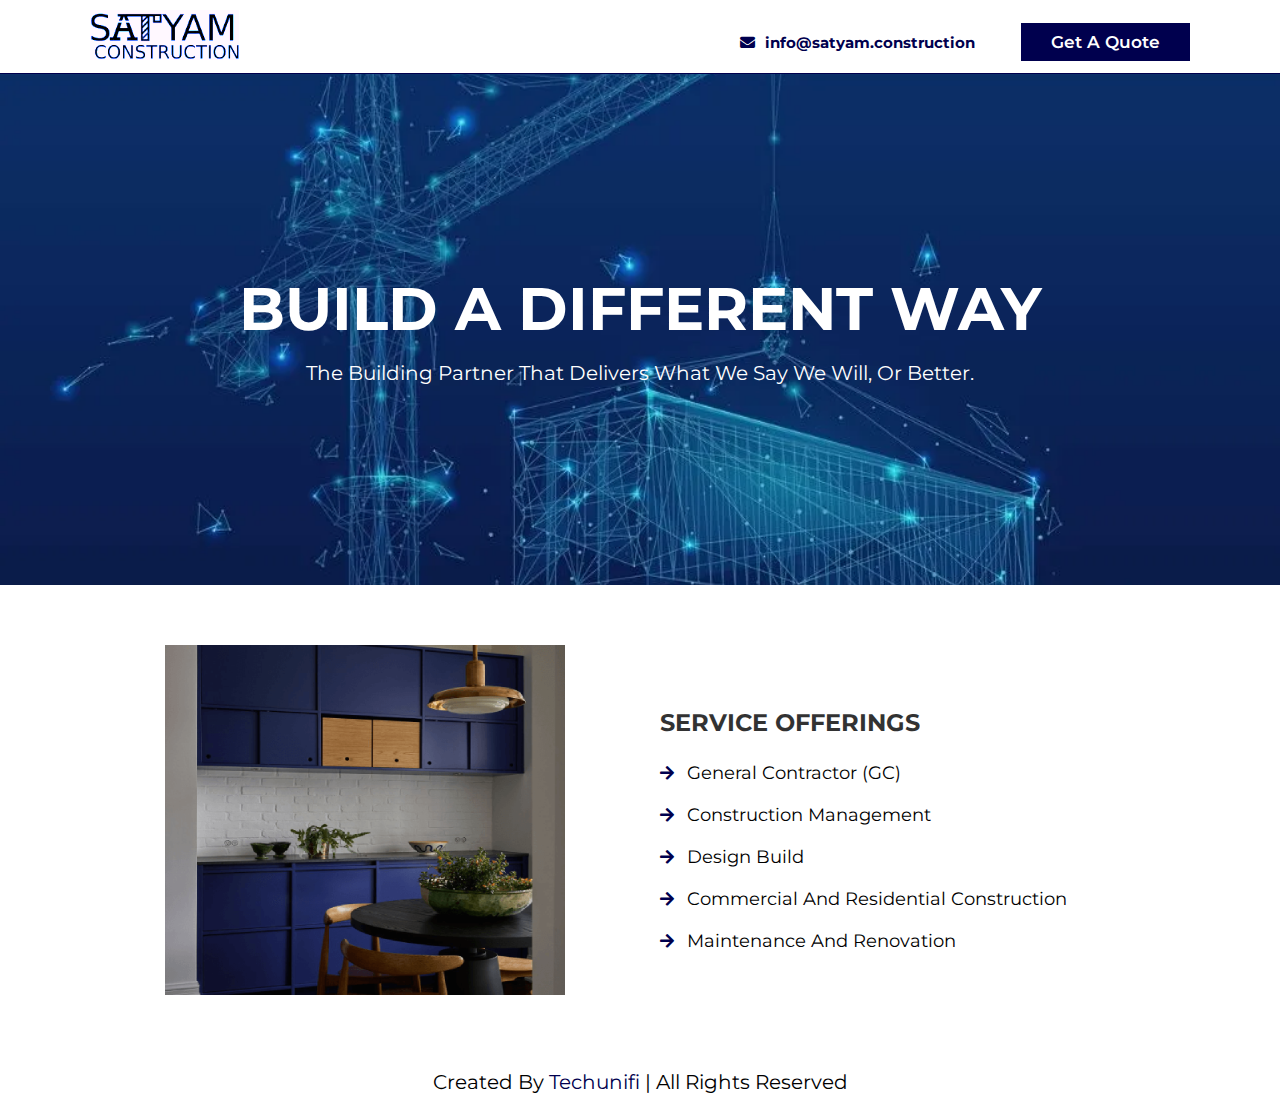
<file: index.html>
<!DOCTYPE html>
<html lang="en">
<head>
    <meta charset="UTF-8">
    <meta http-equiv="X-UA-Compatible" content="IE=edge">
    <meta name="viewport" content="width=device-width, initial-scale=1.0">
    <meta name="keywords" content="Construction, Builders, Building">
    <meta name="description" content="You dream it, we build it">
     <!-- Favicons -->
     <link href="images/favicon.png" rel="icon">
     <link href="images/favicon.png" rel="apple-touch-icon">
     
    <title>Satyam Construction</title>

    <!-- font awesome cdn link  -->
    <link rel="stylesheet" href="https://cdnjs.cloudflare.com/ajax/libs/font-awesome/5.15.4/css/all.min.css">

    <!-- custom css file link  -->
    <link rel="stylesheet" href="css/style.css">

</head>
<body>
    
<!-- header section starts  -->

<header class="header">

    <a href="index.html" class="logo">
        <img src="images/logo.webp" alt="logo">
    </a>
    
    <div class="email-quote-header">
        <p class="email"><i class="fa fa-envelope"></i><a href="mailto:info@satyam.construction">info@satyam.construction</a></p>
        <a href="form.html" class="btn header-button">Get a Quote</a>
    </div>
  
  
  </header>

<!-- header section ends -->

<!-- home section starts  -->

<section class="home" id="home">

    <div class="content">
        <h3>Build a different way</h3>
        <p>The building partner that delivers what we say we will, or better.</p>
    </div>

</section>

<!-- home section ends -->

<!-- about section starts  -->

<section class="about" id="about">

    <!-- <h1 class="heading"> <span>about us</span></h1> -->

    <div class="row">

        <div class="image">
            <img src="images/about-img.png" alt="">
        </div>

        <div class="content">
            <!-- <h3>what makes us stand out?</h3>
            <p>Satyam Construction has an in house design team that has created and built some beautiful new homes and transformed some existing ones. Many of their projects feature a rustic, farmhouse style vibe that are loaded with charm and character.</p>
            <p>When it comes to building your home, we believe you should be in complete control, with access to a host of verified professionals, quality products, and complete safety.</p> -->
        
            <div class="services">
                <h4>SERVICE OFFERINGS</h4>
                <ul>
                    <li><i class="fa fa-arrow-right"></i> General Contractor (GC)</li>
                    <li><i class="fa fa-arrow-right"></i> Construction management</li>
                    <li><i class="fa fa-arrow-right"></i> Design build</li>
                    <li><i class="fa fa-arrow-right"></i> Commercial and residential construction</li>
                    <li><i class="fa fa-arrow-right"></i> Maintenance and Renovation</li>
                </ul>
            </div>
        
        </div>

    </div>

</section>

<!-- about section ends -->


<!-- contact section starts  -->

   <!-- <section class="contact" id="contact">

    <div class="row">

        <iframe class="map" src="https://maps.google.com/maps?width=100%25&amp;height=600&amp;hl=en&amp;q=gull%20berg%203+(softer%20house)&amp;t=&amp;z=14&amp;ie=UTF8&amp;iwloc=B&amp;output=embed" allowfullscreen="" loading="lazy"></iframe>

        <div class="contact-info">
            <h1 class="heading"> <span>contact us</span></h1>

            < <div class="address">
                <i class="fa fa-map-marker"></i>
                Address
                <p>1580 Boggs Rd NW Suite 500, Duluth, GA 37096, United States</p>
            </div> 

               <div class="call-info">
                <p class="phone"><i class="fa fa-phone"></i><a href="tel:+1 844-552-8272">+1 855-332-9372</a></p>
                <p class="email"><i class="fa fa-envelope"></i><a href="mailto:info@satyam.construction">info@satyam.construction</a></p>
            </div>

            <div class="share">
                <a href="#" class="fab fa-facebook-f"></a>
                <a href="#" class="fab fa-twitter"></a>
                <a href="#" class="fab fa-instagram"></a>
                <a href="#" class="fab fa-linkedin"></a>
            </div>

            <a href="form.html" class="btn contact-quote">Get a Quote</a>

        </div>

    </div>

</section>  -->

<!-- contact section ends -->

<!-- footer section starts  -->

<section class="footer">

    <div class="credit">created by <span>Techunifi</span> | all rights reserved</div>

</section>

<!-- footer section ends -->


<!-- custom js file link  -->
<script src="js/script.js"></script>
<script src="https://ajax.googleapis.com/ajax/libs/jquery/3.7.1/jquery.min.js"></script>


</body>
</html>
</file>
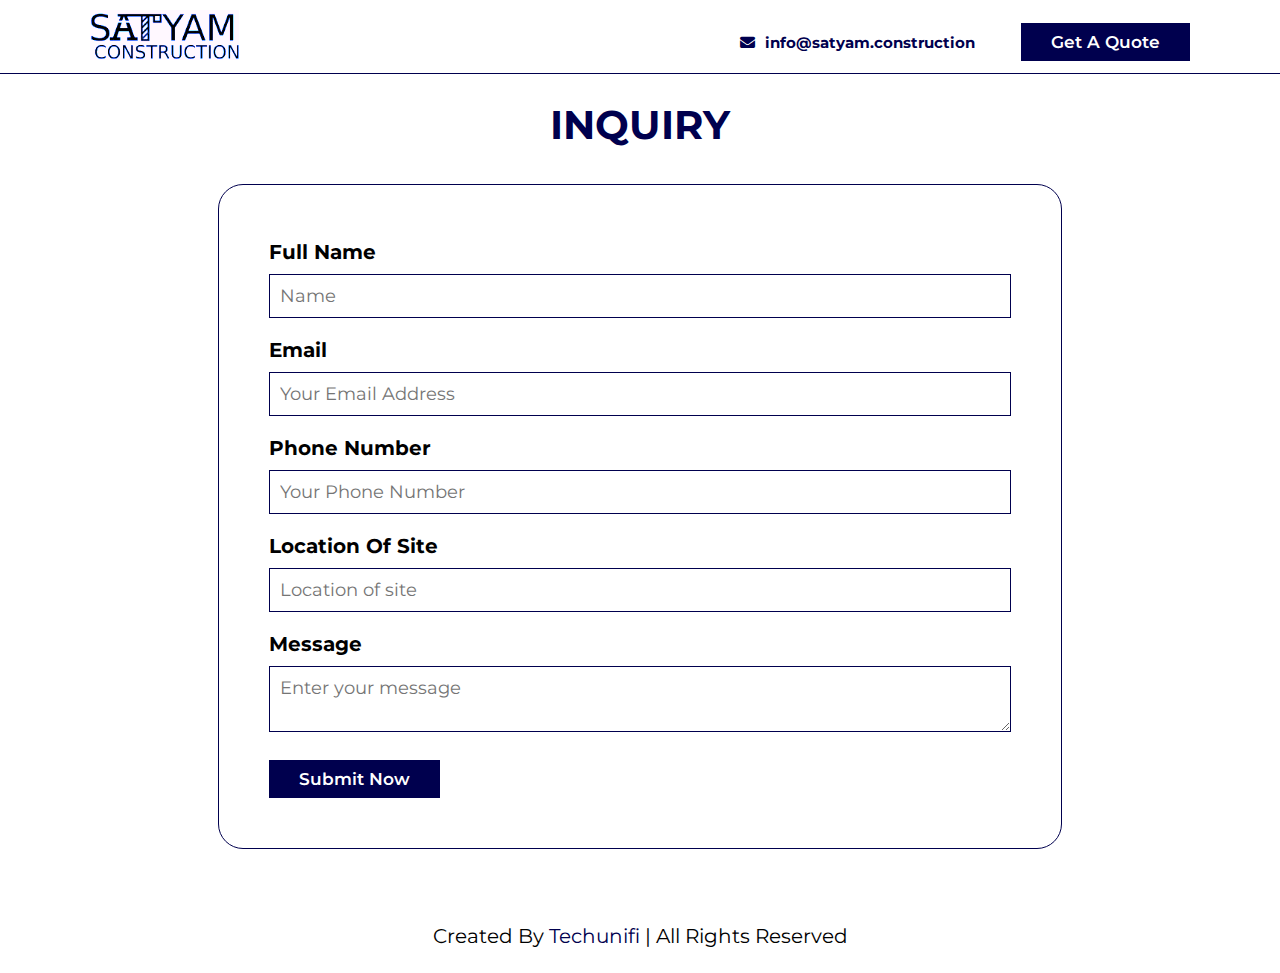
<file: form.html>
<!DOCTYPE html>
<html lang="en">
  <head>
    <meta charset="UTF-8">
    <meta http-equiv="X-UA-Compatible" content="IE=edge">
    <meta name="viewport" content="width=device-width, initial-scale=1.0">
    <meta name="keywords" content="Construction, Builders, Building">
    <meta name="description" content="You dream it, we build it">
     <!-- Favicons -->
     <link href="images/favicon.png" rel="icon">
     <link href="images/favicon.png" rel="apple-touch-icon">
     
    <title>Satyam Construction</title>

    <!-- font awesome cdn link  -->
    <link rel="stylesheet" href="https://cdnjs.cloudflare.com/ajax/libs/font-awesome/5.15.4/css/all.min.css">

    <!-- custom css file link  -->
    <link rel="stylesheet" href="css/style.css">

</head>
<body>

<!-- header section starts  -->

<header class="header">

  <a href="index.html" class="logo">
      <img src="images/logo.webp" alt="logo">
  </a>
  
  <div class="email-quote-header">
      <p class="email"><i class="fa fa-envelope"></i><a href="mailto:info@satyam.construction">info@satyam.construction</a></p>
      <a href="form.html" class="btn header-button">Get a Quote</a>
  </div>


</header>
<!-- header section ends -->


<!-- form section -->
  <section class="form-section">
    <h1 class="heading"> <span>Inquiry</span></h1>

   <div class="container">  
    <form id="contact" action="https://formspree.io/f/mqkrlpnv" method="post">
      <div class="row">
   
        <div class="col">

          <div class="form-fields">
            <label>Full Name</label>
            <div>
              <input placeholder="Name" name="Name" type="text" tabindex="1" required autofocus>
            </div>
         </div>

         <div class="form-fields">
          <label>Email</label>
          <div>
            <input placeholder="Your Email Address" name="Email" type="email" tabindex="2" required>
          </div>
       </div>

       <div class="form-fields">
        <label>Phone Number</label>
        <div>
          <input placeholder="Your Phone Number" name="Phone Number" type="tel" tabindex="3" required>
        </div>
      </div>

      <div class="form-fields">
        <label>Location of site</label>
        <div>
          <input type="text" name="Location of site" placeholder="Location of site" tabindex="5" required>
        </div>
      </div>

      <div class="form-fields">
        <label>Message</label>
        <div>
          <textarea type="text" name="Message" id="message" placeholder="Enter your message" required="required"></textarea>
        </div>
      </div>

        </div>

     </div>
          
       
      <fieldset>
        <button type="submit" class="btn" id="contact-submit" data-submit="...Sending">Submit Now</button>
      </fieldset>
    </form>
  </div>

</section>
<!-- form section -->


<!-- footer section starts  -->
<section class="footer">

  <div class="credit">created by <span>Techunifi</span> | all rights reserved</div>

</section>
<!-- footer section ends -->

<!-- custom js file link  -->
<script src="js/script.js"></script>
 
</body>
</html>
</file>
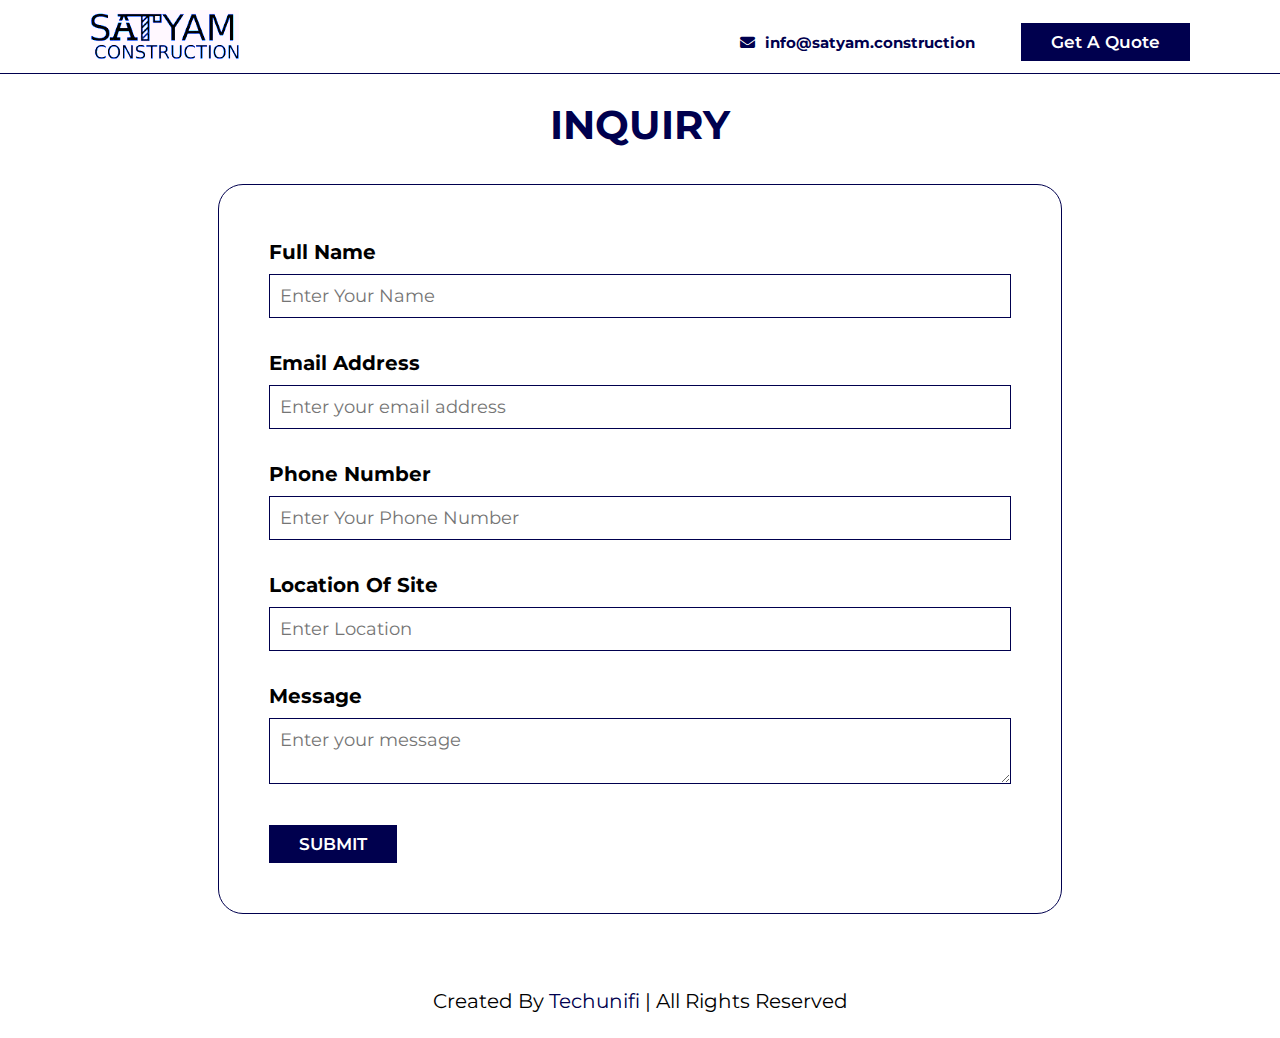
<file: quote.html>
<!DOCTYPE html>
<html lang="en">
<head>
    <meta charset="UTF-8">
    <meta http-equiv="X-UA-Compatible" content="IE=edge">
    <meta name="viewport" content="width=device-width, initial-scale=1.0">
    <meta name="keywords" content="Construction, Builders, Building">
    <meta name="description" content="You dream it, we bild it">
    <title>Satyam Construction</title>

    <!-- font awesome cdn link  -->
    <link rel="stylesheet" href="https://cdnjs.cloudflare.com/ajax/libs/font-awesome/5.15.4/css/all.min.css">

    <!-- custom css file link  -->
    <link rel="stylesheet" href="css/style.css">

</head>
<body class="quote-page">
    
<!-- header section starts  -->

<header class="header">

   <a href="index.html" class="logo">
       <img src="images/logo.webp" alt="logo">
   </a>
   
   <div class="email-quote-header">
       <p class="email"><i class="fa fa-envelope"></i><a href="mailto:info@satyam.construction">info@satyam.construction</a></p>
       <a href="form.html" class="btn header-button">Get a Quote</a>
   </div>


</header>

<!-- header section ends -->

<!-- form section -->
<section class="form-section">
    <h1 class="heading"> <span>Inquiry</span></h1>

   <form id="enquiryForm" action="https://formsubmit.co/solazola@mailgolem.com" method="POST">
      <div class="form-fields">
         <label>Full Name</label>
         <div>
            <input type="text" name="username" id="name" placeholder="Enter Your Name" required="required">
         </div>
      </div>
      <br>
      <div class="form-fields">
         <label>Email address</label>
         <div>
            <input type="email" name="email" id="email" placeholder="Enter your email address" required="required">
         </div>
      </div>
      <br>
      <div class="form-fields">
        <label>Phone Number</label>
        <div>
           <input type="tel" id="phone" name="phone" placeholder="Enter Your Phone Number" required="required">
        </div>
     </div>
     <br>
     <div class="form-fields">
        <label>Location of Site</label>
        <div>
           <input type="text" name="text" placeholder="Enter Location" required="required">
        </div>
     </div>
     <br>
      <div class="form-fields">
         <label>Message</label>
         <div>
            <textarea type="text" name="message" id="message" placeholder="Enter your message" required="required"></textarea>
         </div>
      </div>
      <br>
      <button type="submit" class="btn">SUBMIT</button>
   </form>

</section>

<!-- form section -->


<!-- footer section starts  -->

<section class="footer">

    <div class="credit">created by <span>Techunifi</span> | all rights reserved</div>

</section>

<!-- footer section ends -->



<!-- custom js file link  -->
<script src="js/script.js"></script>

</body>
</html>
</file>
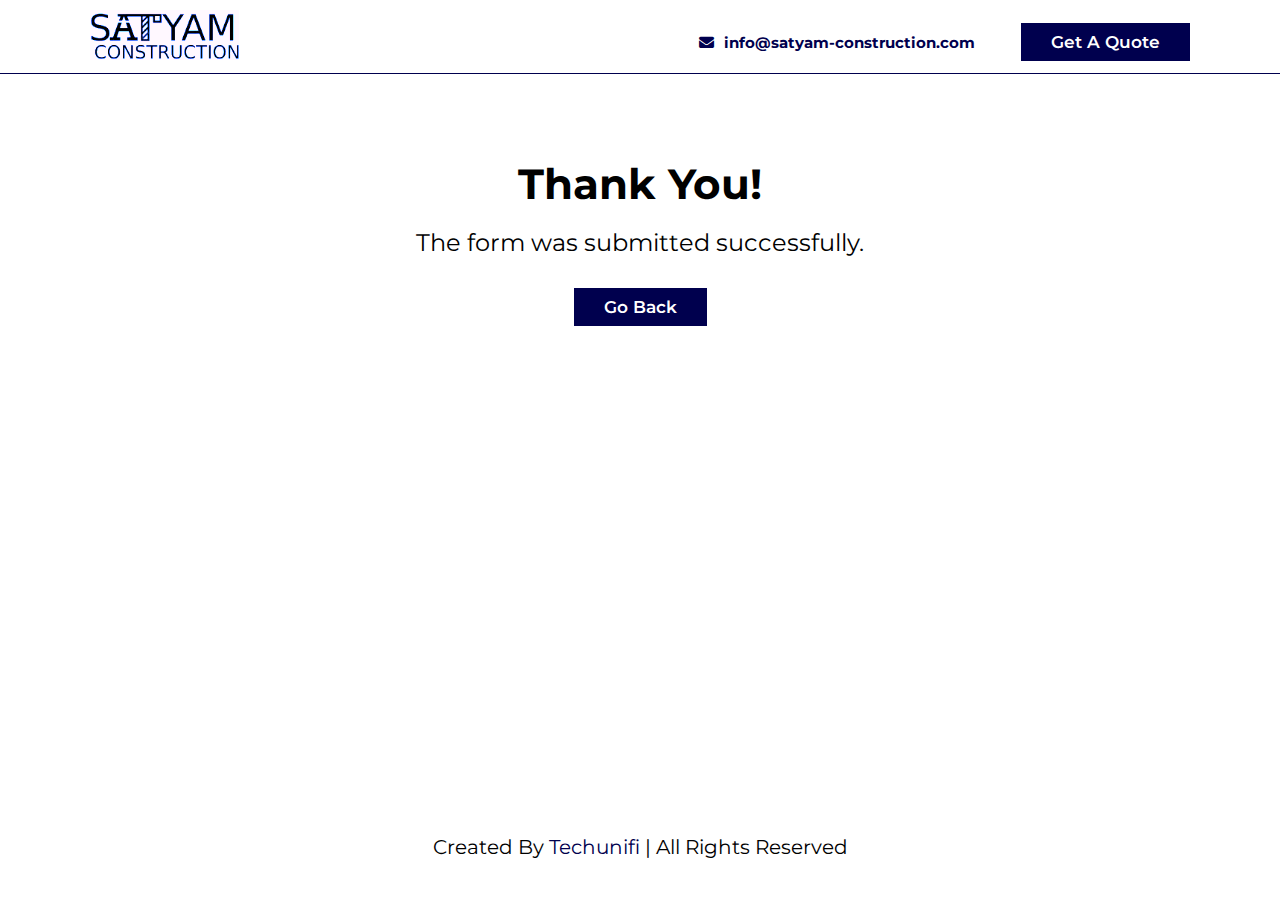
<file: success.html>
<!DOCTYPE html>
<html lang="en">
<head>
    <meta charset="UTF-8">
    <meta http-equiv="X-UA-Compatible" content="IE=edge">
    <meta name="viewport" content="width=device-width, initial-scale=1.0">
    <meta name="keywords" content="Construction, Builders, Building">
    <meta name="description" content="You dream it, we bild it">
     <!-- Favicons -->
     <link href="images/favicon.png" rel="icon">
     <link href="images/favicon.png" rel="apple-touch-icon">
  
    <title>Satyam Construction</title>

    <!-- font awesome cdn link  -->
    <link rel="stylesheet" href="https://cdnjs.cloudflare.com/ajax/libs/font-awesome/5.15.4/css/all.min.css">

    <!-- custom css file link  -->
    <link rel="stylesheet" href="css/style.css">

</head>
<body class="quote-page">
    
<!-- header section starts  -->

<header class="header">

    <a href="index.html" class="logo">
        <img src="images/logo.webp" alt="logo">
    </a>
    
    <div class="email-quote-header">
        <!-- <p class="email"><i class="fa fa-envelope"></i><a href="mailto:info@satyam.construction">info@satyam.construction</a></p> -->
        <!-- <button class="btn header-button SendEmail">Get a Quote</button> -->
        <p class="email"><i class="fa fa-envelope"></i><a href="mailto:info@satyam-construction.com">info@satyam-construction.com</a></p>
        <a href="form.html" class="btn header-button">Get a Quote</a>
    </div>


</header>

<!-- header section ends -->

<!-- Thanku section -->

        <section class="thanku-section">
             <h1>Thank You!</h1>
             <p>The form was submitted successfully.</p>
             <a href="index.html">Go Back</a>
        </section>
<!-- Thanku section -->


<!-- footer section starts  -->

<section class="footer">

    <div class="credit">created by <span>Techunifi</span> | all rights reserved</div>

</section>

<!-- footer section ends -->



<!-- custom js file link  -->
<script src="js/script.js"></script>

</body>
</html>
</file>
<file: css/style.css>
@import url(https://fonts.googleapis.com/css2?family=Montserrat:ital,wght@0,100;0,200;0,300;0,400;0,500;0,600;0,700;0,800;0,900;1,100;1,200;1,300;1,400;1,500;1,600;1,700;1,800;1,900&display=swap);

:root{
    --main-color: rgba(0, 0, 78, 1);
    --black:#13131a;
    --bg:#ffffff;
    --border:.1rem solid rgba(255,255,255,.3);
}

*{
    font-family: 'Montserrat', sans-serif;
    margin:0; padding:0;
    box-sizing: border-box;
    outline: none; border:none;
    text-decoration: none;
    text-transform: capitalize;
    transition: .2s linear;
}

html{
    font-size: 62.5%;
    overflow-x: hidden;
    scroll-padding-top: 9rem;
    scroll-behavior: smooth;
}

html::-webkit-scrollbar{
    width: .8rem;
}

html::-webkit-scrollbar-track{
    background: transparent;
}

html::-webkit-scrollbar-thumb{
    background: #fff;
    border-radius: 5rem;
}

body{
    background: var(--bg);
}

section{
    padding:5rem 7%;
}

section.about {
    padding: 6rem 7% 5rem;
}

.heading{
    text-align: center;
    color:#fff;
    text-transform: uppercase;
    padding-bottom: 3.5rem;
    font-size: 4rem;
}

.heading span{
    color:var(--main-color);
    text-transform: uppercase;
}

.btn{
    margin-top: 1rem;
    display: inline-block;
    padding:.9rem 3rem;
    font-size: 1.7rem;
    color:#fff;
    background: var(--main-color);
    cursor: pointer;
    font-weight: 600;
}

.btn:hover{
    letter-spacing: .2rem;
}

.header{
    background: var(--bg);
    display: flex;
    align-items: center;
    justify-content: space-between;
    padding:1rem 7%;
    border-bottom: 1px solid var(--main-color);
    position: fixed;
    top:0; left: 0; right: 0;
    z-index: 1000;
}

.header .logo img{
    height: 5rem;
    filter: sepia(100%) hue-rotate(190deg) saturate(500%);
}

.email-quote-header{
    display: flex;
    align-items: baseline;
    justify-content: space-evenly;
    gap: 46px;
}

.email-quote-header .email a {
    font-size: 1.5rem;
    color: var(--main-color);
    font-weight: 700;
    text-transform: none;
}

.email-quote-header .email i {
    color: var(--main-color);
    font-size: 1.5rem;
    padding: 0 10px 0 0;
}

.header.header-scrolled{
    /* background: linear-gradient(to right, #fff, #fff,  rgba(0, 0, 78, 1)); */
    border-bottom: 1px solid rgba(0, 0, 78, 1);
}

.header-scrolled .btn.header-button {
    color: #fff;
    background: var(--main-color);
}

.header .icons div{
    color:#fff;
    cursor: pointer;
    font-size: 2.5rem;
    margin-left: 2rem;
}

.header .icons div:hover{
    color:var(--main-color);
}

.home{
    min-height: 65vh;
    display: flex;
    align-items: center;
    background:url(../images/banner-bg.webp) no-repeat;
    background-size: cover;
    background-position: center;
    justify-content: center;
    text-align: center;
}
.home .content {
    padding: 88px 0 0 0;
}

.home .content h3{
    font-size: 6rem;
    text-transform: uppercase;
    color:#fff;
}

.home .content p{
    font-size: 2rem;
    line-height: 1.8;
    padding:1rem 0;
    color: #fff;
}

.about .row{
    display: flex;
    align-items: center;
    flex-wrap: wrap;
}

section.about .heading {
    padding: 0 0 7rem 0;
}

.about .row .image{
    flex: 1 1 45rem;
    display: flex;
    justify-content: center;
}

.about .row .content{
    flex:1 1 45rem;
    padding:2rem;
}

.about .row .content h3{
    font-size: 3rem;
    color:#000;
    opacity: 0.8;
}

.about .row .content p{
    display: flex;
    flex-wrap: wrap;
    gap: 1rem;
    font-size: 1.5rem;
    padding: 1.5rem 0;
}

.about .services h4 {
    font-size: 2.4rem;
    padding: 3rem 0 0 0;
    opacity: 0.8;
}

.services ul {
    padding: 1.5rem 0 0 0;
}

.about .services ul li::marker {
    font-size: 0;
}

.about .services ul li {
    font-size: 1.8rem;
    padding: 1rem 0;
}

.about .services ul li i.fa-arrow-right {
    color: rgba(0, 0, 78, 1);
    font-size: 1.6rem;
    padding: 0 0.8rem 0 0;
}

.contact .row{
    display: flex;
    flex-wrap: wrap;
    gap:1rem;
    background: #fff;
    border: 1px solid #000;
}

.contact .row .map{
    flex:1 1 45rem;
    width: 100%;
    object-fit: cover;
}

.contact .row .contact-info h3 {
    text-transform: uppercase;
    font-size: 3.5rem;
    color: #c8a479;
    padding: 0 0 2rem 0;
}
.contact .row .contact-info {
    flex: 1 1 45rem;
    padding: 5rem 2rem 5rem 8rem;
}
.contact .row .contact-info {
    flex: 1 1 45rem;
    padding: 5rem 2rem 5rem 8rem;
}
.contact-info i.fa {
    color: #000;
    font-size: 2rem;
    padding: 1rem 2rem 1rem 0;
}
/* .contact-info .address {
    color: #000;
    font-size: 2.5rem;
    padding: 0 0 2.5rem 0;
}
.contact-info .address p {
    font-size: 1.8rem;
    line-height: 1.5;
} */
.contact-info i.fa {
    color: var(--main-color);
    font-size: 2rem;
    padding: 1rem 2rem 1rem 0;
}
.call-info p a {
    color: #000;
    font-size: 1.8rem;
    line-height: 1.5;
    text-transform: none;
}
.call-info {
    padding: 0 0 2.5rem 0;
}

.footer{
    background:#fff;
    text-align: center;
    padding: 1rem 7%;
}

.share{
    padding:1rem 0 2rem 0;
}

.share a{
    height: 5rem;
    width: 5rem;
    line-height: 5rem;
    font-size: 2rem;
    color:var(--main-color);
    border:1px solid var(--main-color);
    margin:.3rem;
    border-radius: 50%;
    text-align: center;
}

.links{
    display: flex;
    justify-content: center;
    flex-wrap: wrap;
    padding:2rem 0;
    gap:1rem;
}

.links a{
    padding:.7rem 2rem;
    color:#000;
    border:var(--border);
    font-size: 2rem;
}

.links a:hover{
    background:var(--main-color);
}

.footer .credit{
    font-size: 2rem;
    color:#000;
    padding:1.5rem;
}

.footer .credit span{
    color:var(--main-color);
}


/* Form */
section.form-section {
    max-width: 80%;
    margin: 0 auto;
    padding: 10rem 7% 5rem 7%;
}
.form-section form {
    border: 1px solid var(--main-color);
    padding: 50px;
    border-radius: 25px;
}
.form-fields{
    padding: 0.5rem 0;
}
.form-fields label {
    font-size: 2rem;
    font-weight: 700;
}
.form-fields input, .form-fields textarea {
    width: 100%;
    padding: 1rem;
    border: 1px solid var(--main-color);
    margin: 10px 0;
    font-size: 1.8rem;
    text-transform: none;
}

section.thanku-section {
    padding: 16rem 7%;
    text-align: center;
    min-height: 90vh;
}

.thanku-section h1 {
    font-size: 42px;
    line-height: 48px;
}

.thanku-section p {
    font-size: 24px;
    line-height: 30px;
    padding: 20px 0;
    text-transform: none;
}

.thanku-section a {
    margin-top: 1rem;
    display: inline-block;
    padding: .9rem 3rem;
    font-size: 1.7rem;
    color: #fff;
    background: var(--main-color);
    cursor: pointer;
    font-weight: 600;
}

/* media queries  */
@media (max-width:991px){

    html{
        font-size: 55%;
    }

    .header{
        padding:1.5rem 1rem;
    }

    .header .logo img {
        height: 5rem;
    }
    .email-quote-header {
        display: unset;
    }
    section{
        padding:2rem;
    }
    .about .row .image img {
        max-width: 100%;
    }
    .contact .row .contact-info {
        padding: 5rem 2rem 5rem 2rem;
    }
    section.form-section {
        max-width: 92%;
        padding: 10rem 0 5rem 0;
    }
    .form-section form {
        padding: 25px;
    }

}

@media (max-width:768px){

    .home{
        background-position: left;
        justify-content: center;
        text-align: center;
    }

    .home .content h3{
        font-size: 4.5rem;
    }

    .home .content p{
        font-size: 1.5rem;
    }

    section.about .heading {
        padding: 0 0 3.5rem 0;
    }
    .about .services ul li {
        font-size: 1.8rem;
        padding: 1rem 0;
        list-style-type: disc;
        list-style-position: inside;
        text-indent: -1.2rem;
        padding-left: 1.9rem;
    }
    section.about {
        padding: 4rem 7% 0.4rem;
    }

    .thanku-section h1 {
        font-size: 30px;
        line-height: 27px;
    }

    .thanku-section p {
        font-size: 18px;
        line-height: 22px;
    }

}

@media (max-width:450px){

    html{
        font-size: 50%;
    }

}

@media screen and (min-width:768px) and (max-width: 991px){

   section.about .heading {
     padding: 0 0 3rem 0;
   }

  .about .row .content {
     flex: 1 1 45rem;
     padding: 3rem 5rem;
  }


}
</file>
